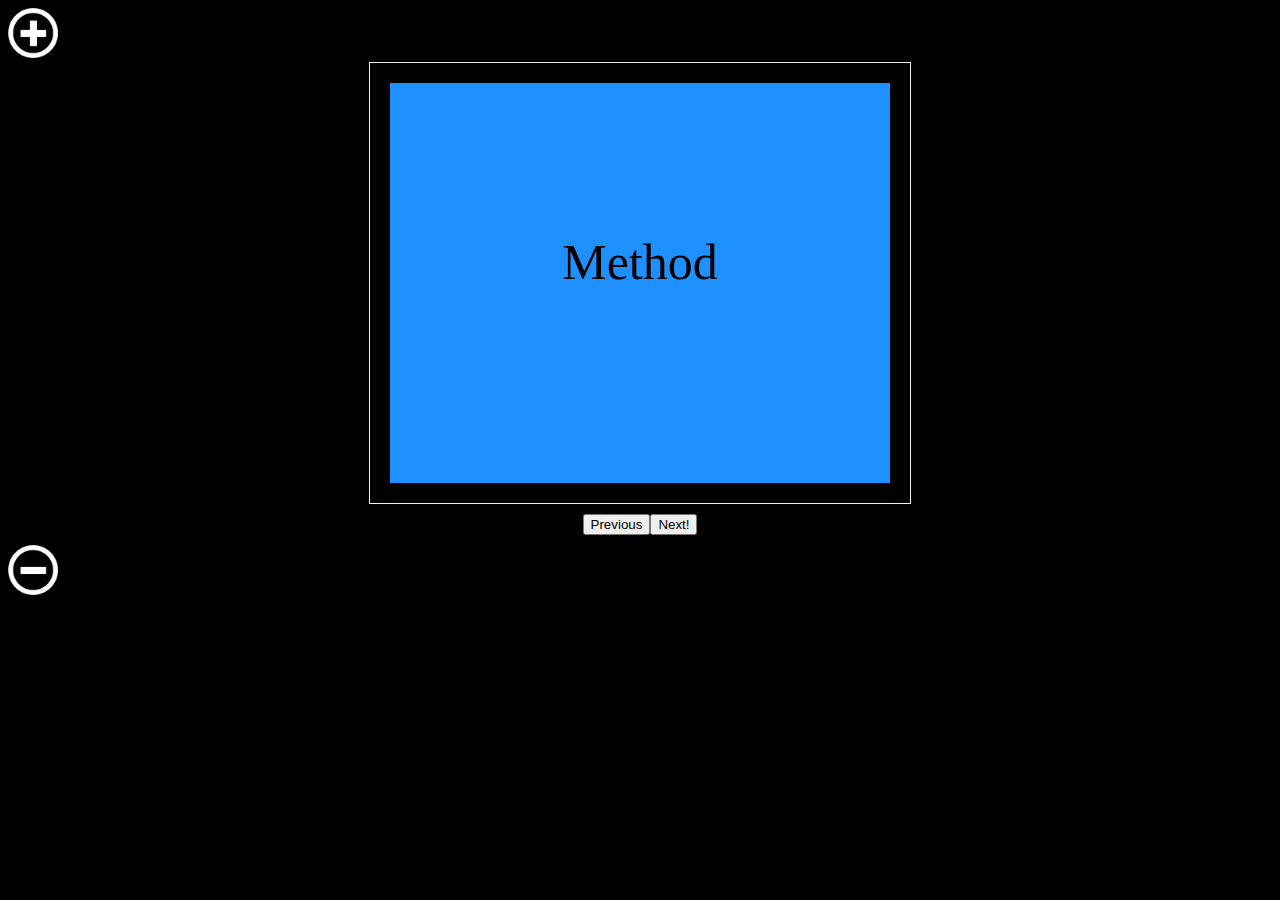
<file: index.html>
<!DOCTYPE HTML>
<head>
  <title> Flash Cardo </title>
  <link href="style/style.css" rel="stylesheet" />
</head>
<body>
<div>
  <img id="plusSign" src="images/plus.png" alt="plus symbol">
</div>

<div id = "up">
</div>

<div id="mainCard">
  <div id="flipInsideCard">
    <div id="flipFrontCard">
      <p id="question">textInput1</p>
    </div>
    <div id="flipBackCard">
      <p id="answer">TextInput2</p>
    </div>
  </div>
</div>

<div>
  <span id="buttbutt">
  <button id="butt2" onclick="Prev();">Previous</button>
  <button id="butt" onclick="Next();">Next!</button>
  </span>
  </div>

<div>
    <img id="minusSign" src="images/minus.png" alt="plus symbol">
</div>

<div id = "down">
</div>

</body>
<script>

let array1 =["Method", "Object", "Literal", "Function", "Event Handler", "prompt" ];
let array2 =["A function assigned to an object", "A construct with properties that are variables or other objects",
 "An absolute value not assigned to a variable", "A user-defined or built-in set of statements that perform a task.",
 "Attributes of HTML tags embedded in documents.", "A dialog that accepts user input" ];

document.getElementById('question').innerHTML = array1[0];

document.getElementById('answer').innerHTML = array2[0];

//Code that controls the minus button starts here
  let minusButton = document.getElementById('minusSign');
  minusButton.onclick = function removeCard(){
    console.log("minus button has been pressed");
    getCardId()
    console.log(`Card ID found, index is ${cardID}`)
    array1.splice(cardID, 1);
    array2.splice(cardID, 1);
    console.log(`Index ${cardID} removed from both arrays`)
}

//this code tries to find the index number of the mainCard by comparing the string of the innerText and the array

let cardTextGlobal
  function getCardText(){
    let cardText = document.getElementById("question").innerText;
    cardTextGlobal = cardText
    return cardText;

  }

let cardID = 0
    function getCardId(){
        cardID = array1.findIndex(getCardText)
        console.log(cardID);

  }
//Code that controls the minus button ends here

// this is where Charafs code starts
let Current = 0;

document.getElementById("question").innerHTML = array1[Current];

function Prev(){
    if(Current == 0){
        Current = array1.length - 1;}
    else{
        Current--;}

    document.getElementById("question").innerHTML = array1[Current];
    document.getElementById("answer").innerHTML = array2[Current];
}

function Next(){
    if(Current == array1.length - 1){
        Current = 0}
    else{
        Current++;}

    document.getElementById("question").innerHTML = array1[Current];
    document.getElementById("answer").innerHTML = array2[Current];
}
// this is where charaf code ends

</script>
</file>
<file: style/style.css>
body{
  background-color: black;
}

#plusSign {
  height: 50px;
  width: 50px;
}

#mainCard {
  margin: 0 auto;
  background-color: white;
  width: 700px;
  height: 400px;
  font-size: 50px;
  padding: 20px;
  text-align: center;
}

#minusSign {
  height: 50px;
  width: 50px;
}

#mainCard {
  background-color: transparent;
  width: 500px;
  height: 400px;
  border: 1px solid #f1f1f1;
  perspective: 1000px;
}

/* This container is needed to position the front and back side */
#flipInsideCard {
  position: relative;
  width: 100%;
  height: 100%;
  text-align: center;
  transition: transform 0.8s;
  transform-style: preserve-3d;
}

/* Do an horizontal flip when you move the mouse over the flip box container */
#mainCard:active #flipInsideCard {
  transform: rotateY(180deg);
}

/* Position the front and back side */
#flipFrontCard, #flipBackCard {
  position: absolute;
  width: 100%;
  height: 100%;
  backface-visibility: hidden;
}

/* Style the front side (fallback if image is missing) */
#flipFrontCard {
  background-color: dodgerblue;
  color: black;
}

/* Style the back side */
#flipBackCard {
  background-color: dodgerblue;
  color: white;
  transform: rotateY(180deg);
}

#buttbutt {
  padding: 10px;
  display: table;
  margin: 0 auto;
}

#question {
 padding: 100px 0;
}

#answer {
 padding: 80px 0;
}
</file>
